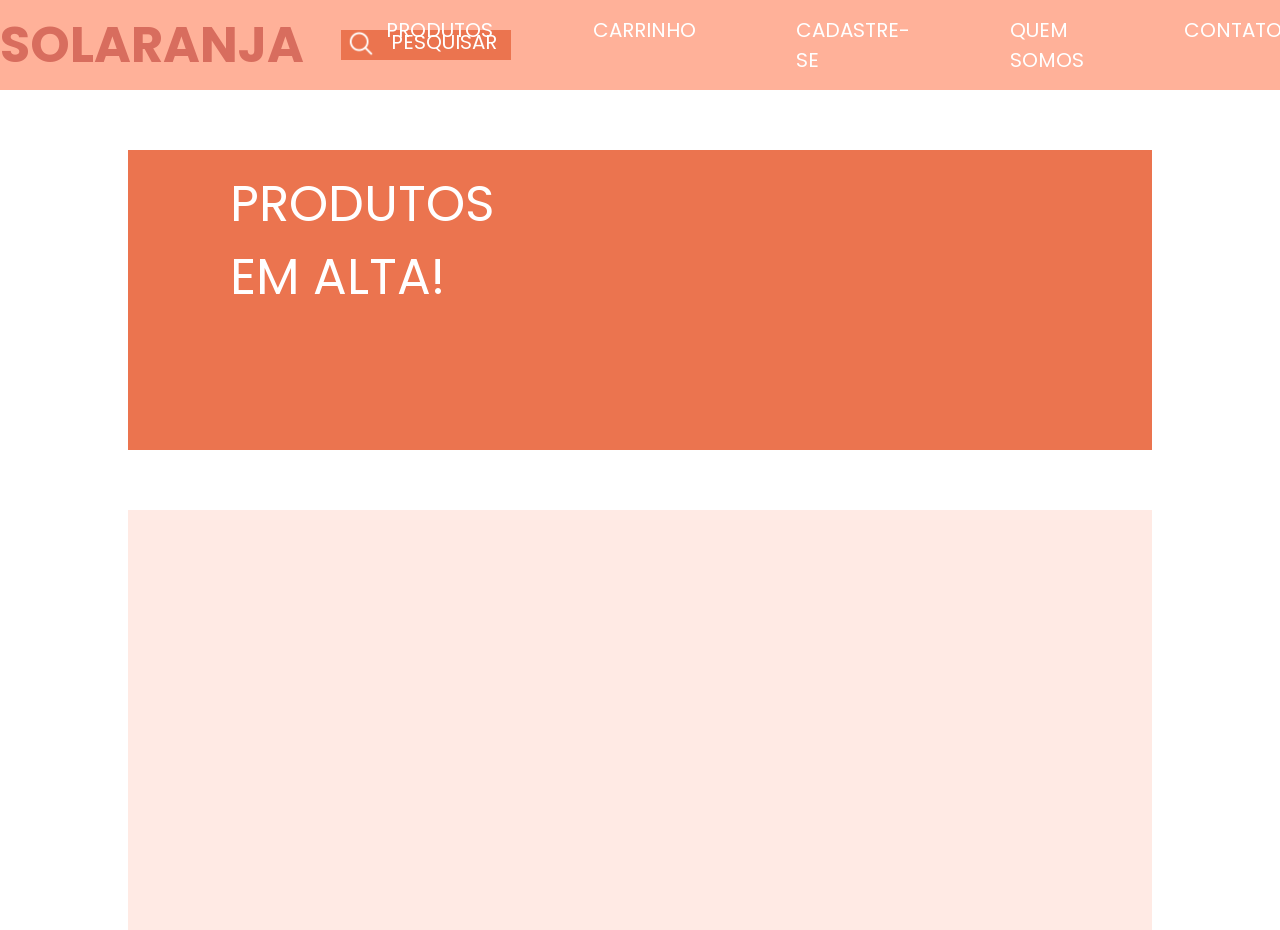
<file: index.html>
<!DOCTYPE html>
<html lang="en">
<head>
    <meta charset="UTF-8">
    <meta name="viewport" content="width=device-width, initial-scale=1.0">
    <link rel="stylesheet" href="style.css">
    <link rel="preconnect" href="https://fonts.googleapis.com">
<link rel="preconnect" href="https://fonts.gstatic.com" crossorigin>
<link href="https://fonts.googleapis.com/css2?family=Inria+Serif:ital,wght@0,300;0,400;0,700;1,300;1,400;1,700&family=Poppins:ital,wght@0,100;0,200;0,300;0,400;0,500;0,600;0,700;0,800;0,900;1,100;1,200;1,300;1,400;1,500;1,600;1,700;1,800;1,900&display=swap" rel="stylesheet">
    <title>SOLARANJA</title>
</head>
<body>
    <header>
        <h1 class="solaranja"><a href="index.html">SOLARANJA</a></h1>
        <div class="pesquisar"><a href="">PESQUISAR</a></div>
        <div class="menu">
            <ul>
                <li><a href="produtos.html">PRODUTOS</a></li>
                <li><a href="carrinho.html">CARRINHO</a></li>
                <li><a href="cadastre-se.html">CADASTRE-SE</a></li>
                <li><a href="quemsomos.html">QUEM SOMOS</a></li>
                <li><a href="contato.html">CONTATO</a></li>
            </ul>
        </div>
    </header>
    <main>
        <div class="destaque">
            <h1>PRODUTOS</h1>
            <h1>EM ALTA!</h1>
        </div>
        <main class="produtos">
            
        </main>
    </main>
    
    
</body>
</html>
</file>
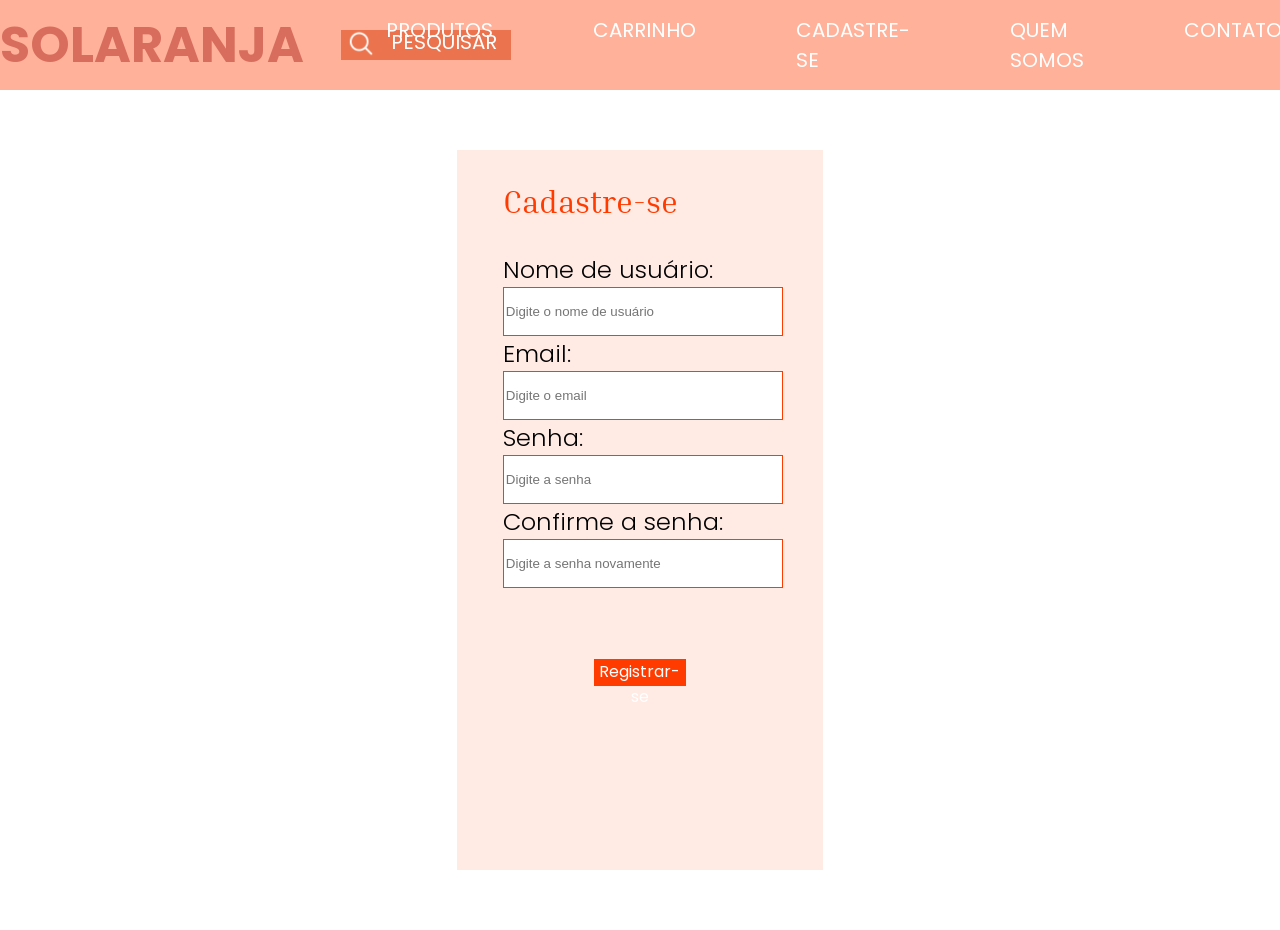
<file: cadastre-se.html>
<!DOCTYPE html>
<html lang="en">
<head>
    <meta charset="UTF-8">
    <meta name="viewport" content="width=device-width, initial-scale=1.0">
    <link rel="stylesheet" href="cadastre-se.css">
    <link rel="preconnect" href="https://fonts.googleapis.com">
<link rel="preconnect" href="https://fonts.gstatic.com" crossorigin>
<link href="https://fonts.googleapis.com/css2?family=Inria+Serif:ital,wght@0,300;0,400;0,700;1,300;1,400;1,700&family=Poppins:ital,wght@0,100;0,200;0,300;0,400;0,500;0,600;0,700;0,800;0,900;1,100;1,200;1,300;1,400;1,500;1,600;1,700;1,800;1,900&display=swap" rel="stylesheet">
    <title>SOLARANJA</title>
</head>
<body>
    <header>
        <h1 class="solaranja"><a href="index.html">SOLARANJA</a></h1>
        <div class="pesquisar"><a href="">PESQUISAR</a></div>
        <div class="menu">
            <ul>
                <li><a href="produtos.html">PRODUTOS</a></li>
                <li><a href="carrinho.html">CARRINHO</a></li>
                <li><a href="cadastre-se.html">CADASTRE-SE</a></li>
                <li><a href="quemsomos.html">QUEM SOMOS</a></li>
                <li><a href="contato.html">CONTATO</a></li>
            </ul>
        </div>
    </header>
    <main>
        <div class="cadastro">
            <h3>Cadastre-se</h3>
            <div class="usuario">
                Nome de usuário: <br>
                <input type="text" class="form1" placeholder="Digite o nome de usuário">
            </div>
            <div class="email">
                Email: <br>
                <input type="email" class="form1" placeholder="Digite o email">
            </div>
            <div class="senha">
                Senha: <br>
                <input type="password" class="form1" placeholder="Digite a senha">
            </div>
            <div class="confirmarsenha">
                Confirme a senha: <br>
                <input type="password" class="form1" placeholder="Digite a senha novamente">
            </div>
            <div class="registrar-se">
                Registrar-se
            </div>
        </div>
    </main>
</file>
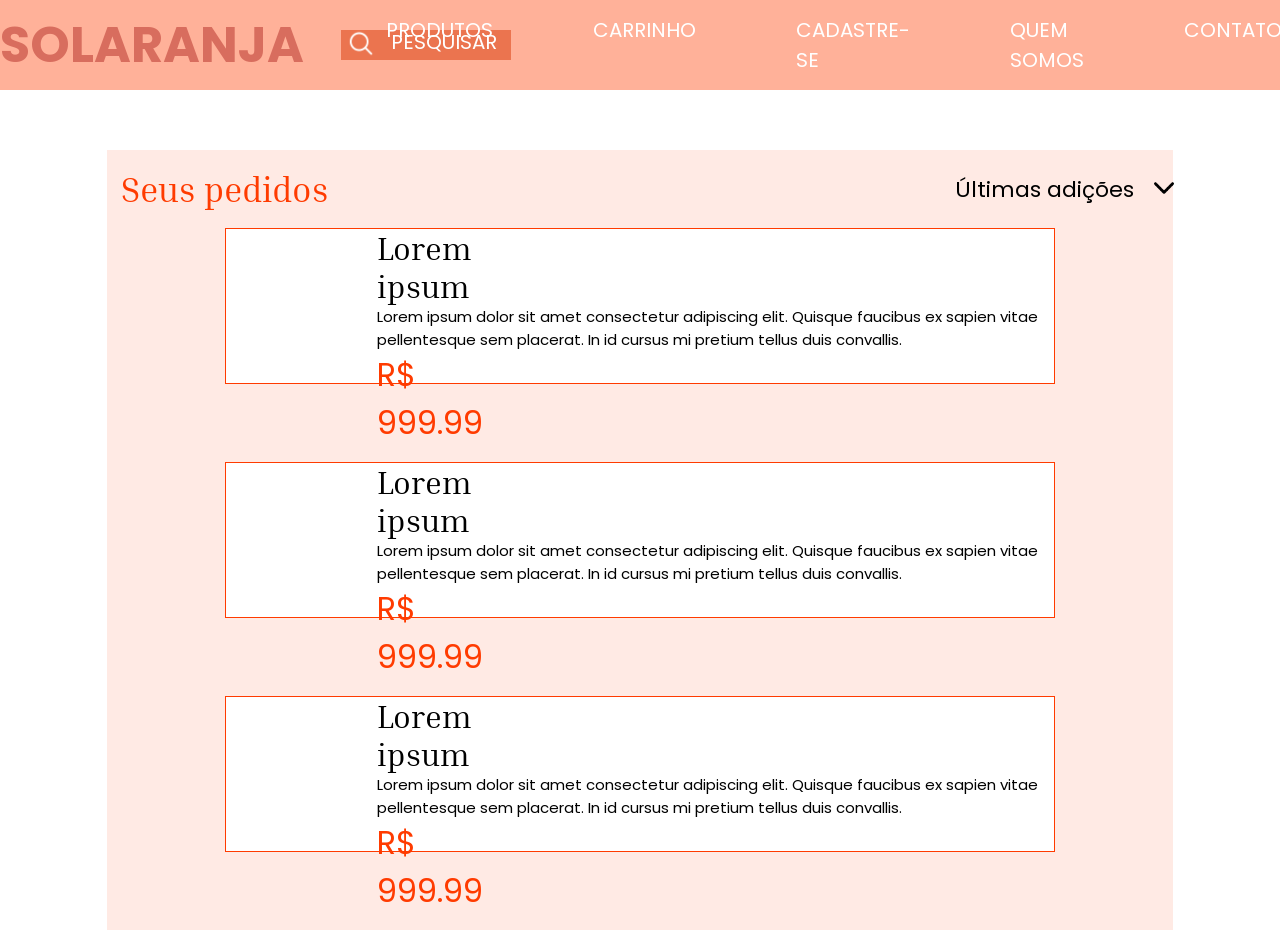
<file: carrinho.html>
<!DOCTYPE html>
<html lang="en">
<head>
    <meta charset="UTF-8">
    <meta name="viewport" content="width=device-width, initial-scale=1.0">
    <link rel="stylesheet" href="carrinho.css">
    <link rel="preconnect" href="https://fonts.googleapis.com">
<link rel="preconnect" href="https://fonts.gstatic.com" crossorigin>
<link href="https://fonts.googleapis.com/css2?family=Inria+Serif:ital,wght@0,300;0,400;0,700;1,300;1,400;1,700&family=Poppins:ital,wght@0,100;0,200;0,300;0,400;0,500;0,600;0,700;0,800;0,900;1,100;1,200;1,300;1,400;1,500;1,600;1,700;1,800;1,900&display=swap" rel="stylesheet">
    <title>SOLARANJA</title>
</head>
<body>
    <header>
        <h1 class="solaranja"><a href="index.html">SOLARANJA</a></h1>
        <div class="pesquisar"><a href="">PESQUISAR</a></div>
        <div class="menu">
            <ul>
                <li><a href="produtos.html">PRODUTOS</a></li>
                <li><a href="carrinho.html">CARRINHO</a></li>
                <li><a href="cadastre-se.html">CADASTRE-SE</a></li>
                <li><a href="quemsomos.html">QUEM SOMOS</a></li>
                <li><a href="contato.html">CONTATO</a></li>
            </ul>
        </div>
    </header>
    <main class="pedidos">
        <div class="container">
                <div class="seuspedidos">Seus pedidos</div>
                <div class="opcoes">Últimas adições</div>
                <div class="abrir"></div>
                <div class="pedido1">
                    <h3 class="nomeproduto">Lorem ipsum</h3>
                    <div class="descrição">Lorem ipsum dolor sit amet consectetur adipiscing elit. Quisque faucibus ex sapien vitae pellentesque sem placerat. In id cursus mi pretium tellus duis convallis.</div>
                    <div class="preço">R$ 999.99</div>
                </div>
                <div class="pedido2">
                    <h3 class="nomeproduto">Lorem ipsum</h3>
                    <div class="descrição">Lorem ipsum dolor sit amet consectetur adipiscing elit. Quisque faucibus ex sapien vitae pellentesque sem placerat. In id cursus mi pretium tellus duis convallis.</div>
                    <div class="preço">R$ 999.99</div>
                </div>
                <div class="pedido3">
                    <h3 class="nomeproduto">Lorem ipsum</h3>
                    <div class="descrição">Lorem ipsum dolor sit amet consectetur adipiscing elit. Quisque faucibus ex sapien vitae pellentesque sem placerat. In id cursus mi pretium tellus duis convallis.</div>
                    <div class="preço">R$ 999.99</div>
                </div>
        </div>
    </main>
</file>
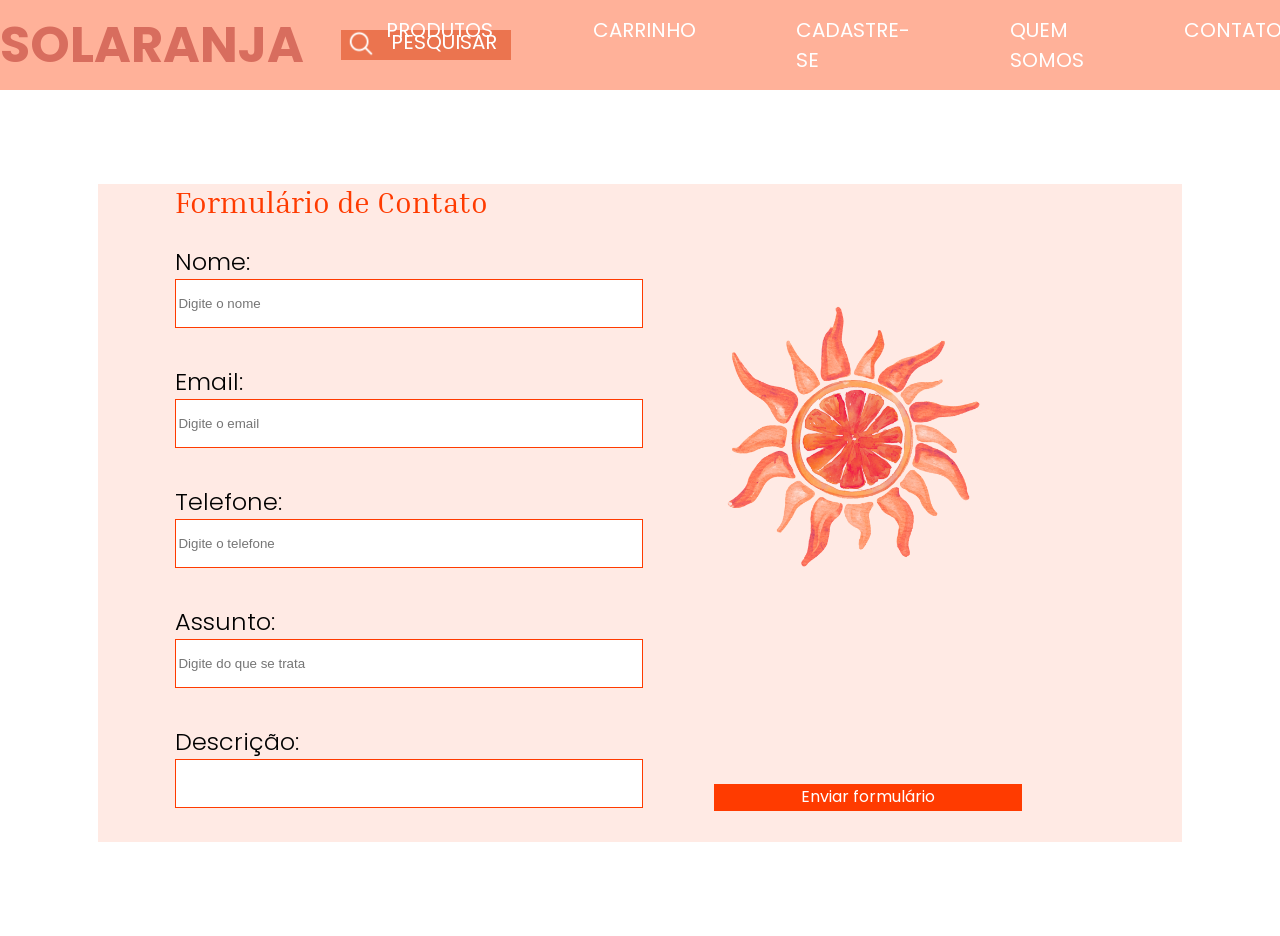
<file: contato.html>
<!DOCTYPE html>
<html lang="en">
<head>
    <meta charset="UTF-8">
    <meta name="viewport" content="width=device-width, initial-scale=1.0">
    <link rel="stylesheet" href="contato.css">
    <link rel="preconnect" href="https://fonts.googleapis.com">
<link rel="preconnect" href="https://fonts.gstatic.com" crossorigin>
<link href="https://fonts.googleapis.com/css2?family=Inria+Serif:ital,wght@0,300;0,400;0,700;1,300;1,400;1,700&family=Poppins:ital,wght@0,100;0,200;0,300;0,400;0,500;0,600;0,700;0,800;0,900;1,100;1,200;1,300;1,400;1,500;1,600;1,700;1,800;1,900&display=swap" rel="stylesheet">
    <title>SOLARANJA</title>
</head>
<body>
    <header>
        <h1 class="solaranja"><a href="index.html">SOLARANJA</a></h1>
        <div class="pesquisar"><a href="">PESQUISAR</a></div>
        <div class="menu">
            <ul>
                <li><a href="produtos.html">PRODUTOS</a></li>
                <li><a href="carrinho.html">CARRINHO</a></li>
                <li><a href="cadastre-se.html">CADASTRE-SE</a></li>
                <li><a href="quemsomos.html">QUEM SOMOS</a></li>
                <li><a href="contato.html">CONTATO</a></li>
            </ul>
        </div>
    </header>
    <main>
        <div class="container">
            <div class="titulo">
                Formulário de Contato
            </div>
                <div class="nome">
                    Nome: <br>
                    <input type="text" class="form1" placeholder="Digite o nome">
                </div>
                <div class="email">
                    Email: <br>
                    <input type="email" class="form1" placeholder="Digite o email">
                </div>
                <div class="telefone">
                    Telefone: <br>
                    <input type="tel" class="form1" placeholder="Digite o telefone">
                </div>
                <div class="assunto">
                    Assunto: <br>
                    <input type="text" class="form1" placeholder="Digite do que se trata">
                </div>
                <div class="descricao">
                    Descrição: <br>
                    <input type="text" class="form1" placeholder="">
                </div>
                <div class="enviar">
                    Enviar formulário
                </div>
                <img src="imagens/SOLAJANJA (1).png" alt=""></div>
            <div>
        </div>
    </main>
</html>
</file>
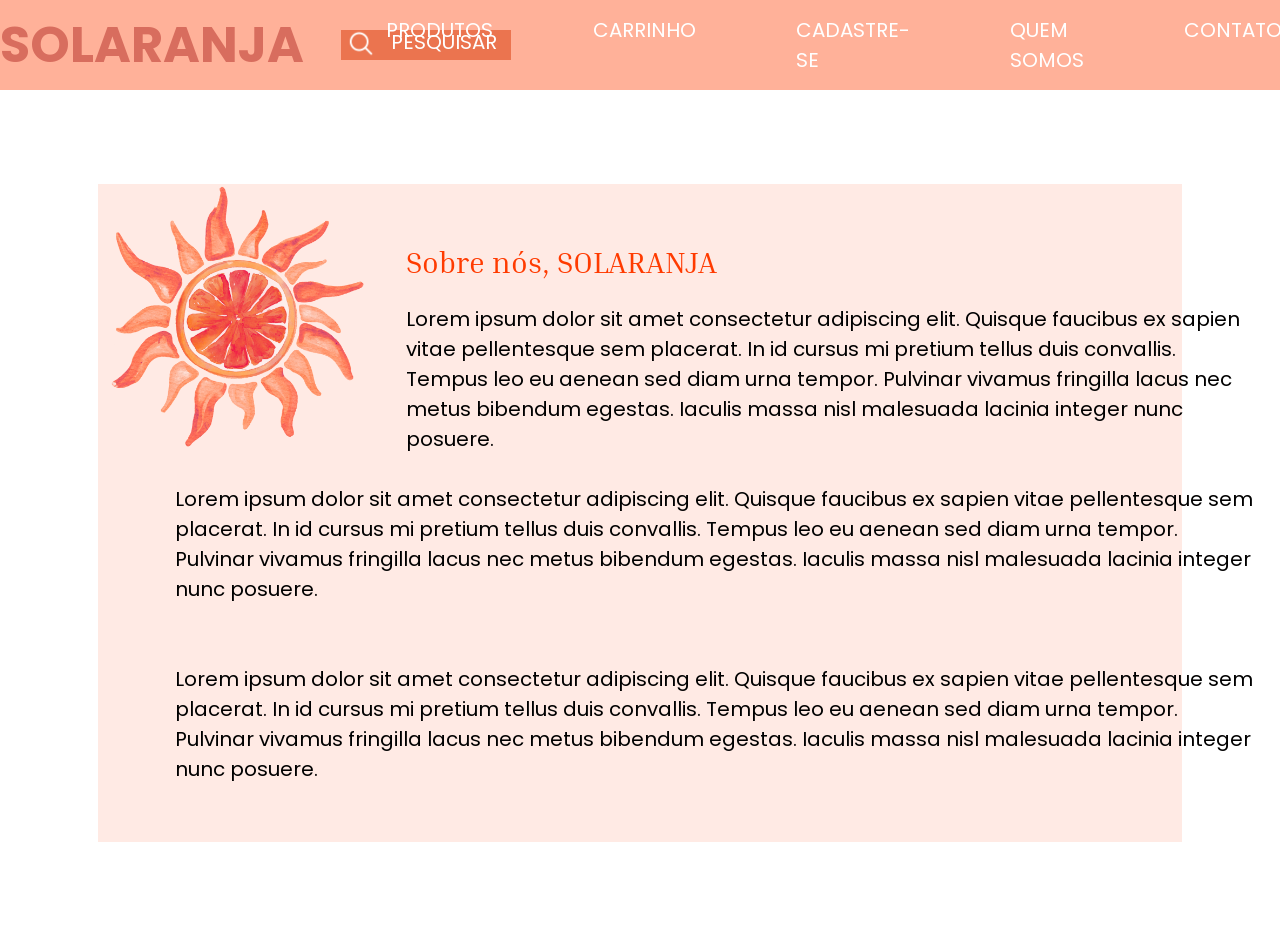
<file: quemsomos.html>
<!DOCTYPE html>
<html lang="en">
<head>
    <meta charset="UTF-8">
    <meta name="viewport" content="width=device-width, initial-scale=1.0">
    <link rel="stylesheet" href="quemsomos.css">
    <link rel="preconnect" href="https://fonts.googleapis.com">
<link rel="preconnect" href="https://fonts.gstatic.com" crossorigin>
<link href="https://fonts.googleapis.com/css2?family=Inria+Serif:ital,wght@0,300;0,400;0,700;1,300;1,400;1,700&family=Poppins:ital,wght@0,100;0,200;0,300;0,400;0,500;0,600;0,700;0,800;0,900;1,100;1,200;1,300;1,400;1,500;1,600;1,700;1,800;1,900&display=swap" rel="stylesheet">
    <title>SOLARANJA</title>
</head>
<body>
    <header>
        <h1 class="solaranja"><a href="index.html">SOLARANJA</a></h1>
        <div class="pesquisar"><a href="">PESQUISAR</a></div>
        <div class="menu">
            <ul>
                <li><a href="produtos.html">PRODUTOS</a></li>
                <li><a href="carrinho.html">CARRINHO</a></li>
                <li><a href="cadastre-se.html">CADASTRE-SE</a></li>
                <li><a href="quemsomos.html">QUEM SOMOS</a></li>
                <li><a href="contato.html">CONTATO</a></li>
            </ul>
        </div>
    </header>
<main>
    <div class="container">
        <div><img src="imagens/SOLAJANJA (1).png" alt=""></div>
        <div class="titulo">
            Sobre nós, SOLARANJA
        </div>
        <div class="txt1">
            Lorem ipsum dolor sit amet consectetur adipiscing elit. Quisque faucibus ex sapien vitae pellentesque sem placerat. In id cursus mi pretium tellus duis convallis. Tempus leo eu aenean sed diam urna tempor. Pulvinar vivamus fringilla lacus nec metus bibendum egestas. Iaculis massa nisl malesuada lacinia integer nunc posuere.
        </div>
        <div class="txt2">
            Lorem ipsum dolor sit amet consectetur adipiscing elit. Quisque faucibus ex sapien vitae pellentesque sem placerat. In id cursus mi pretium tellus duis convallis. Tempus leo eu aenean sed diam urna tempor. Pulvinar vivamus fringilla lacus nec metus bibendum egestas. Iaculis massa nisl malesuada lacinia integer nunc posuere.
        </div>
        <div class="txt3">
            Lorem ipsum dolor sit amet consectetur adipiscing elit. Quisque faucibus ex sapien vitae pellentesque sem placerat. In id cursus mi pretium tellus duis convallis. Tempus leo eu aenean sed diam urna tempor. Pulvinar vivamus fringilla lacus nec metus bibendum egestas. Iaculis massa nisl malesuada lacinia integer nunc posuere.
        </div>
    </div>
</main>
</file>
<file: style.css>
body{
    margin: 0;
    padding: 0;
    box-sizing: border-box;
    font-family: "Poppins", sans-serif;
}
header{
    background-color: #FFB199;
    font-size: 20px;
    height: 10vh;
    display: grid;
    grid-template-columns: repeat(5, 1fr);
    grid-template-rows: repeat(1, 100%);
    place-items: center;
}
.solaranja>a{
    color: #D86D5E;
    font-size: 50px;
    text-decoration: none;
}
.pesquisar::before{
    background-image:url(imagens/lupa.png);
    content: "";
    display: inline-block;
    background-repeat: no-repeat;
    background-size: cover;
    background-position: center;
    width: 30px;
    height: 3vh;
    position: relative;
    left: 5px;
}
.pesquisar{
    background-color: #EB744F;
    width: 170px;
    height: 30px;   
}
.pesquisar>a{
    color: white;
    text-decoration: none;
    position: relative;
    top: -8px;
    left: 20px; 
}
.menu{
    grid-column-start: 3;
    grid-column-end: 6;
}
.menu>ul{
    padding: 0;
    margin: 0;
    list-style-type: none;
    display: flex;
}
header>div>ul>li{
    padding: 0 50px;
    position: relative;
    right: 80px;
}
header>div>ul>li>a{
    text-decoration: none;
    color: white;
}

main{
    display: grid;
    grid-template-columns: repeat(10, 1fr);
    grid-template-rows: repeat(14, 60px);
}
main>.destaque{
    grid-column-start: 2;
    grid-column-end: 10;
    grid-row-start: 2;
    grid-row-end: 7;
    background-color:#EB744F;
}
main>.destaque>h1{
    color: white;
    font-size: 50px;
    font-weight: 400;
    
    padding: 20px 10%;
    line-height: 0%;
}
main>.produtos{
    background-color: #FFEAE4;
    grid-column-start: 2;
    grid-column-end: 10;
    grid-row-start: 8;
    grid-row-end: 15;
}
</file>
<file: cadastre-se.css>
body{
    margin: 0;
    padding: 0;
    box-sizing: border-box;
    font-family: "Poppins", sans-serif;
}
header{
    background-color: #FFB199;
    font-size: 20px;
    height: 10vh;
    display: grid;
    grid-template-columns: repeat(5, 1fr);
    grid-template-rows: repeat(1, 100%);
    place-items: center;
}
.solaranja>a{
    color: #D86D5E;
    font-size: 50px;
    text-decoration: none;
}
.pesquisar::before{
    background-image:url(imagens/lupa.png);
    content: "";
    display: inline-block;
    background-repeat: no-repeat;
    background-size: cover;
    background-position: center;
    width: 30px;
    height: 3vh;
    position: relative;
    left: 5px;
}
.pesquisar{
    background-color: #EB744F;
    width: 170px;
    height: 30px;   
}
.pesquisar>a{
    color: white;
    text-decoration: none;
    position: relative;
    top: -8px;
    left: 20px; 
}
.menu{
    grid-column-start: 3;
    grid-column-end: 6;
}
.menu>ul{
    padding: 0;
    margin: 0;
    list-style-type: none;
    display: flex;
}
header>div>ul>li{
    padding: 0 50px;
    position: relative;
    right: 80px;
}
header>div>ul>li>a{
    text-decoration: none;
    color: white;
}
main{
    display: grid;
    grid-template-columns: repeat(14, 1fr);
    grid-template-rows: repeat(14, 60px);
}
main>div{
    background-color: #FFEAE4;
    grid-column: 6 / 10;
    grid-row: 2 / 14;
}
.cadastro{
    display: grid;
    grid-template-columns: repeat(8, 1fr);
    grid-template-rows: repeat(9, 1fr);
}
.cadastro>h3{
    grid-column: 2/7;
    color: #FF3B00;
    font-weight: 400;
    font-family: "Inria Serif", serif;
    font-size: 32px;
}
.usuario{
    grid-column: 2/8;
    grid-row: 2/3;
    font-size: 24px;
    font-weight: 300;
}
.email{
    grid-column: 2/8;
    grid-row: 3/4;
    font-size: 24px;
    font-weight: 300;
}
.senha{
    grid-column: 2/8;
    grid-row: 4/5;
    font-size: 24px;
    font-weight: 300;
}
.confirmarsenha{
    grid-column: 2/8;
    grid-row: 5/6;
    font-size: 24px;
    font-weight: 300;
}
.form1{
    width: 100%;
    height: 5vh;
    border: 1px solid #FF3B00;
}
.registrar-se{
    grid-column: 4/6;
    grid-row: 7/8;
    background-color: #FF3B00;
    color: white;
    height: 3vh;
    width: 100%;
    text-align: center;
}
</file>
<file: carrinho.css>
body{
    margin: 0;
    padding: 0;
    box-sizing: border-box;
    font-family: "Poppins", sans-serif;
}
header{
    background-color: #FFB199;
    font-size: 20px;
    height: 10vh;
    display: grid;
    grid-template-columns: repeat(5, 1fr);
    grid-template-rows: repeat(1, 100%);
    place-items: center;
}
.solaranja>a{
    color: #D86D5E;
    font-size: 50px;
    text-decoration: none;
}
.pesquisar::before{
    background-image:url(imagens/lupa.png);
    content: "";
    display: inline-block;
    background-repeat: no-repeat;
    background-size: cover;
    background-position: center;
    width: 30px;
    height: 3vh;
    position: relative;
    left: 5px;
}
.pesquisar{
    background-color: #EB744F;
    width: 170px;
    height: 30px;   
}
.pesquisar>a{
    color: white;
    text-decoration: none;
    position: relative;
    top: -8px;
    left: 20px; 
}
.menu{
    grid-column-start: 3;
    grid-column-end: 6;
}
.menu>ul{
    padding: 0;
    margin: 0;
    list-style-type: none;
    display: flex;
}
header>div>ul>li{
    padding: 0 50px;
    position: relative;
    right: 80px;
}
header>div>ul>li>a{
    text-decoration: none;
    color: white;
}
.pedidos{
    display: grid;
    grid-template-columns: repeat(12, 1fr);
    grid-template-rows: repeat(14, 60px);
}
.container{
    display: grid;
    grid-template-columns: repeat(9, 1fr);
    grid-template-rows: repeat(10, 78px);
}
.pedidos>div{
    background-color: #FFEAE4;
    grid-column-start: 2;
    grid-column-end: 12;
    grid-row-start: 2;
    grid-row-end: 15;
}
.seuspedidos{
    color: #FF3B00;
    grid-column-start: 1;
    grid-column-end: 3 ;
    place-self: center;
    font-size: 35px;
    font-family: "Inria Serif", serif;
}
.opcoes{
    grid-column-start: 8;
    grid-column-end: 10 ;
    grid-row: 1/2;
    place-self: center;
    font-size: 22px;
}
.abrir{
    background-color: white;
    width: 30px;
    height: 30px;
    border-radius: 100%;
    grid-column: 8/10;
    grid-row: 1/2;
    position: relative;
    left: 271px;
    top: 20px;
}
.opcoes::after{
    background-image:url(imagens/sinal-de-seta-para-baixo-para-navegar.png);
    content: "";
    display: inline-block;
    background-repeat: no-repeat;
    background-size: cover;
    background-position: center;
    width: 20px;
    height: 2vh;
    position: relative;
    left: 20px;
    z-index: 1;
}
.pedido1{
    background-color: white;
    border: 1px solid;
    border-color:#FF3B00;
    grid-column: 2 / 9;
    grid-row: 2 / 4;
    display: grid;
    grid-template-columns: repeat(11, 1fr);
    grid-template-rows: repeat(3, 1fr);
}
.nomeproduto{
    grid-column: 3 / 5;
    font-weight: 400;
    font-family: "Inria Serif", serif;
    font-size: 32px;
    margin: 0;
}
.descrição{
    font-size: 15px;
    grid-column: 3 / 12;
}
.preço{
    color: #FF3B00;
    grid-column: 3/5;
    font-size: 32px;
}
.pedido2{
    background-color: white;
    border: 1px solid;
    border-color:#FF3B00;
    grid-column: 2 / 9;
    grid-row: 5 / 7;
    display: grid;
    grid-template-columns: repeat(11, 1fr);
    grid-template-rows: repeat(3, 1fr);
}
.pedido3{
    background-color: white;
    border: 1px solid;
    border-color:#FF3B00;
    grid-column: 2 / 9;
    grid-row: 8 / 10;
    display: grid;
    grid-template-columns: repeat(11, 1fr);
    grid-template-rows: repeat(3, 1fr);
}
</file>
<file: contato.css>
body{
    margin: 0;
    padding: 0;
    box-sizing: border-box;
    font-family: "Poppins", sans-serif;
}
header{
    background-color: #FFB199;
    font-size: 20px;
    height: 10vh;
    display: grid;
    grid-template-columns: repeat(5, 1fr);
    grid-template-rows: repeat(1, 100%);
    place-items: center;
}
.solaranja>a{
    color: #D86D5E;
    font-size: 50px;
    text-decoration: none;
}
.pesquisar::before{
    background-image:url(imagens/lupa.png);
    content: "";
    display: inline-block;
    background-repeat: no-repeat;
    background-size: cover;
    background-position: center;
    width: 30px;
    height: 3vh;
    position: relative;
    left: 5px;
}
.pesquisar{
    background-color: #EB744F;
    width: 170px;
    height: 30px;   
}
.pesquisar>a{
    color: white;
    text-decoration: none;
    position: relative;
    top: -8px;
    left: 20px; 
}
.menu{
    grid-column-start: 3;
    grid-column-end: 6;
}
.menu>ul{
    padding: 0;
    margin: 0;
    list-style-type: none;
    display: flex;
}
header>div>ul>li{
    padding: 0 50px;
    position: relative;
    right: 80px;
}
header>div>ul>li>a{
    text-decoration: none;
    color: white;
}
main{
    display: grid;
    grid-template-columns: repeat(13, 1fr);
    grid-template-rows: repeat(9, 94px);
}
.container{
    background-color: #FFEAE4;
    grid-column: 2/13;
    grid-row: 2/9;
    display: grid;
    grid-template-columns: repeat(15, 77px);
    grid-template-rows: repeat(11, 60px);
}
.titulo{
    color: #FF3B00;
    font-weight: 400;
    font-family: "Inria Serif", serif;
    font-size: 30px;
    grid-column: 2/13;
    grid-row: 1/13;
}
.nome{
    grid-column: 2/8;
    grid-row: 2/3;
    font-size: 24px;
    font-weight: 300;
}
.email{
    grid-column: 2/8;
    grid-row: 4/5;
    font-size: 24px;
    font-weight: 300;
}
.telefone{
    grid-column: 2/8;
    grid-row: 6/7;
    font-size: 24px;
    font-weight: 300;
}
.assunto{
    grid-column: 2/8;
    grid-row: 8/9;
    font-size: 24px;
    font-weight: 300;
}
.descricao{
    grid-column: 2/8;
    grid-row: 10/11;
    font-size: 24px;
    font-weight: 300;
}
.form1{
    width: 100%;
    height: 5vh;
    border: 1px solid #FF3B00;
}
.enviar{
    grid-column: 9/13;
    grid-row: 11/12;
    background-color: #FF3B00;
    color: white;
    height: 3vh;
    width: 100%;
    text-align: center;
}
img{
    height: 30vh;
    grid-column: 9/12;
    grid-row: 3/8;
}
</file>
<file: quemsomos.css>
body{
    margin: 0;
    padding: 0;
    box-sizing: border-box;
    font-family: "Poppins", sans-serif;
}
header{
    background-color: #FFB199;
    font-size: 20px;
    height: 10vh;
    display: grid;
    grid-template-columns: repeat(5, 1fr);
    grid-template-rows: repeat(1, 100%);
    place-items: center;
}
.solaranja>a{
    color: #D86D5E;
    font-size: 50px;
    text-decoration: none;
}
.pesquisar::before{
    background-image:url(imagens/lupa.png);
    content: "";
    display: inline-block;
    background-repeat: no-repeat;
    background-size: cover;
    background-position: center;
    width: 30px;
    height: 3vh;
    position: relative;
    left: 5px;
}
.pesquisar{
    background-color: #EB744F;
    width: 170px;
    height: 30px;   
}
.pesquisar>a{
    color: white;
    text-decoration: none;
    position: relative;
    top: -8px;
    left: 20px; 
}
.menu{
    grid-column-start: 3;
    grid-column-end: 6;
}
.menu>ul{
    padding: 0;
    margin: 0;
    list-style-type: none;
    display: flex;
}
header>div>ul>li{
    padding: 0 50px;
    position: relative;
    right: 80px;
}
header>div>ul>li>a{
    text-decoration: none;
    color: white;
}
main{
    display: grid;
    grid-template-columns: repeat(13, 1fr);
    grid-template-rows: repeat(9, 94px);
}
.container{
    background-color: #FFEAE4;
    grid-column: 2/13;
    grid-row: 2/9;
    display: grid;
    grid-template-columns: repeat(15, 77px);
    grid-template-rows: repeat(11, 60px);
}
img{
    height: 30vh;
}
.titulo{
    color: #FF3B00;
    font-weight: 400;
    font-family: "Inria Serif", serif;
    font-size: 30px;
    grid-column: 5/13;
    grid-row: 2;
}
.txt1{
    grid-column: 5/16;
    grid-row: 3/5;
    font-size: 20px;
}
.txt2{
    grid-column: 2/16;
    grid-row: 6/8;
    font-size: 20px;
}
.txt3{
    grid-column: 2/16;
    grid-row: 9/11;
    font-size: 20px;
}
</file>
